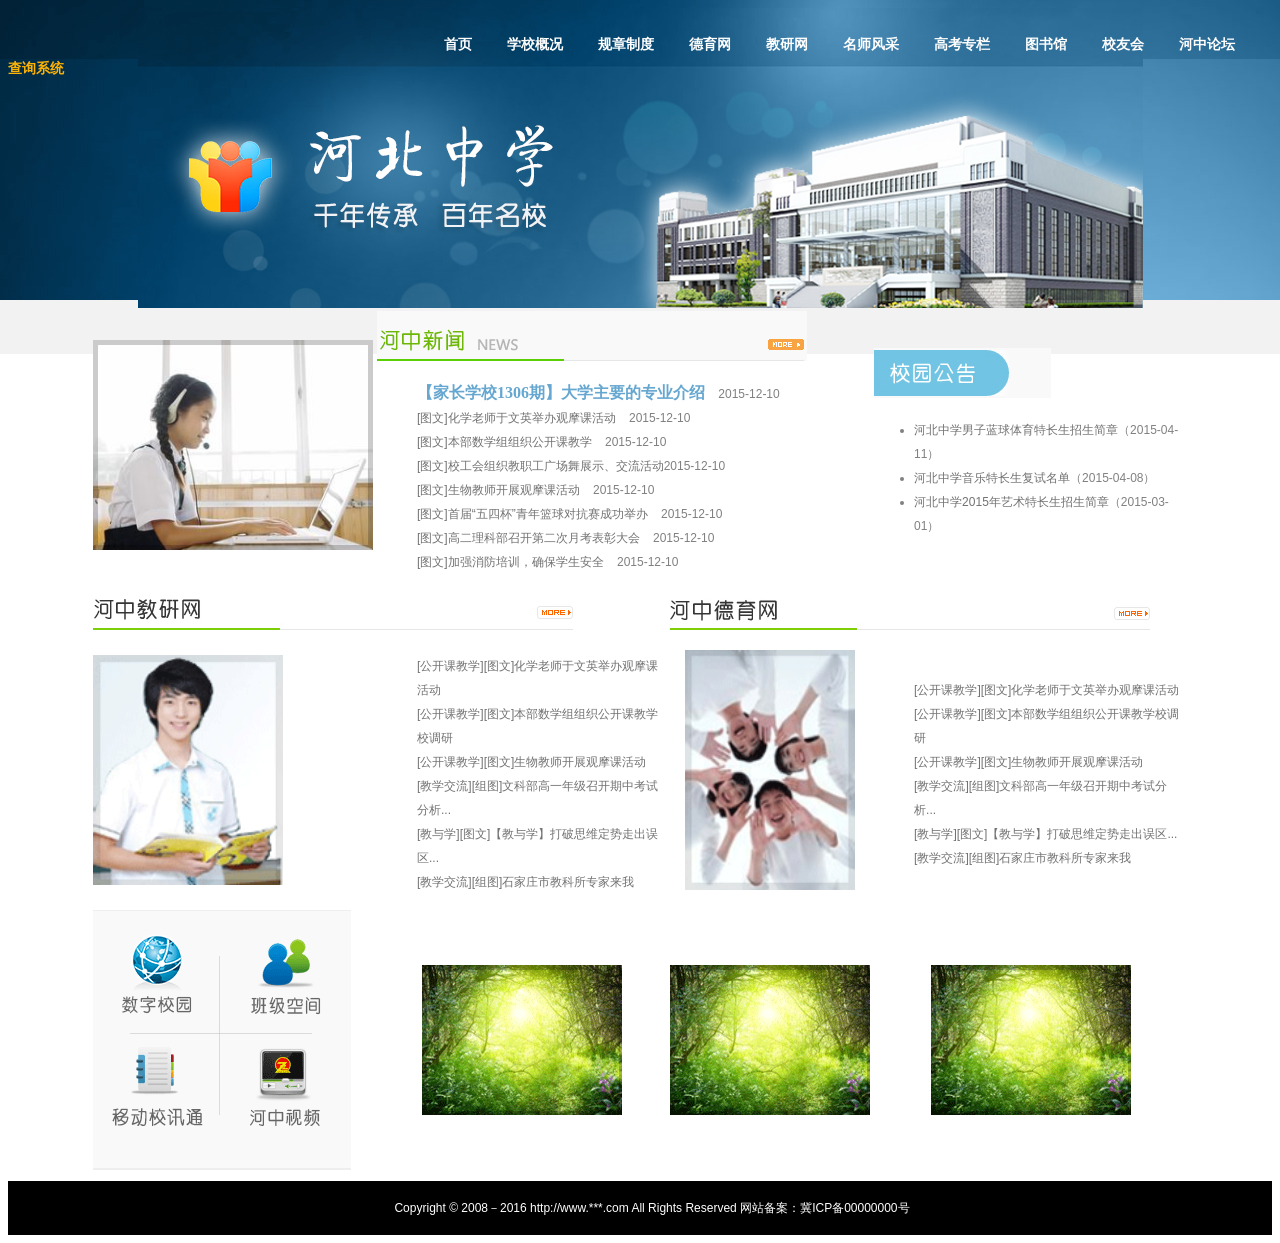
<file: homework2/index.html>
<!DOCTYPE html>
<html>
	<head>
		<title>index.html</title>
		<meta charset="utf-8"/>
		<link href="css/oppo.css" type="text/css" rel="stylesheet">
		<link href="css/style.css" type="text/css" rel="stylesheet">
		<link rel="stylesheet" type="text/css" href="css/index.css">
	</head>
	<body>
		<div id="top">
			<div id="leader">	
			<br/>
					&nbsp;&nbsp;&nbsp;&nbsp;&nbsp;&nbsp;&nbsp;&nbsp;&nbsp;&nbsp;&nbsp;&nbsp;&nbsp;&nbsp;&nbsp;&nbsp;&nbsp;&nbsp;&nbsp;&nbsp;&nbsp;&nbsp;&nbsp;&nbsp;&nbsp;&nbsp;&nbsp;&nbsp;&nbsp;&nbsp;&nbsp;&nbsp;&nbsp;&nbsp;&nbsp;&nbsp;&nbsp;&nbsp;&nbsp;&nbsp;&nbsp;&nbsp;&nbsp;&nbsp;&nbsp;&nbsp;&nbsp;&nbsp;&nbsp;&nbsp;&nbsp;&nbsp;&nbsp;&nbsp;&nbsp;
					&nbsp;&nbsp;&nbsp;&nbsp;&nbsp;&nbsp;&nbsp;&nbsp;&nbsp;&nbsp;&nbsp;&nbsp;&nbsp;&nbsp;&nbsp;&nbsp;&nbsp;&nbsp;&nbsp;&nbsp;&nbsp;&nbsp;&nbsp;&nbsp;&nbsp;&nbsp;&nbsp;&nbsp;&nbsp;&nbsp;&nbsp;&nbsp;&nbsp;&nbsp;&nbsp;&nbsp;&nbsp;&nbsp;&nbsp;&nbsp;&nbsp;&nbsp;&nbsp;&nbsp;&nbsp;&nbsp;&nbsp;&nbsp;&nbsp;&nbsp;&nbsp;&nbsp;&nbsp;&nbsp;&nbsp;
					<a href="#">首页</a>&nbsp;&nbsp;&nbsp;&nbsp;&nbsp;&nbsp;&nbsp;&nbsp;
					<a href="#">学校概况</a>&nbsp;&nbsp;&nbsp;&nbsp;&nbsp;&nbsp;&nbsp;&nbsp;
					<a href="#">规章制度</a>&nbsp;&nbsp;&nbsp;&nbsp;&nbsp;&nbsp;&nbsp;&nbsp;
					<a href="#">德育网</a>&nbsp;&nbsp;&nbsp;&nbsp;&nbsp;&nbsp;&nbsp;&nbsp;
					<a href="#">教研网</a>&nbsp;&nbsp;&nbsp;&nbsp;&nbsp;&nbsp;&nbsp;&nbsp;
					<a href="#">名师风采</a>&nbsp;&nbsp;&nbsp;&nbsp;&nbsp;&nbsp;&nbsp;&nbsp;
					<a href="#">高考专栏</a>&nbsp;&nbsp;&nbsp;&nbsp;&nbsp;&nbsp;&nbsp;&nbsp;
					<a href="#">图书馆</a>&nbsp;&nbsp;&nbsp;&nbsp;&nbsp;&nbsp;&nbsp;&nbsp;
					<a href="#">校友会</a>&nbsp;&nbsp;&nbsp;&nbsp;&nbsp;&nbsp;&nbsp;&nbsp;
					<a href="#">河中论坛</a>&nbsp;&nbsp;&nbsp;&nbsp;&nbsp;&nbsp;&nbsp;&nbsp;
					<a href="#"><font color="#fdb306">查询系统</font></a>	
			</div>
		</div>	
		<table align="center" border="0" width="1100" height="200" >
			<tr>
				<td><img src="images/pic.jpg"/></td>
				<td colspan="2"><img src="images/news_pic_title.gif"/>
				<ul>
					<li><a href="#" id="first">【家长学校1306期】大学主要的专业介绍</a>&nbsp;&nbsp;&nbsp;&nbsp;2015-12-10</li>
					<li><a href="#">[图文]化学老师于文英举办观摩课活动</a>&nbsp;&nbsp;&nbsp;&nbsp;2015-12-10</li>
					<li><a href="#">[图文]本部数学组组织公开课教学</a>&nbsp;&nbsp;&nbsp;&nbsp;2015-12-10</li>
					<li><a href="#">[图文]校工会组织教职工广场舞展示、交流活动</a>2015-12-10</li>
					<li><a href="#">[图文]生物教师开展观摩课活动</a>&nbsp;&nbsp;&nbsp;&nbsp;2015-12-10</li>
					<li><a href="#">[图文]首届“五四杯”青年篮球对抗赛成功举办</a>&nbsp;&nbsp;&nbsp;&nbsp;2015-12-10</li>
					<li><a href="#">[图文]高二理科部召开第二次月考表彰大会</a>&nbsp;&nbsp;&nbsp;&nbsp;2015-12-10</li>
					<li><a href="#">[图文]加强消防培训，确保学生安全</a>&nbsp;&nbsp;&nbsp;&nbsp;2015-12-10</li>
				</ul>
				</td>
				<td>
					<img src="images/notice_title.gif"/>
					<ul>
						<li class="school"><a href="#">河北中学男子蓝球体育特长生招生简章</a>（2015-04-11）</li>
						<li class="school"><a href="#">河北中学音乐特长生复试名单</a>（2015-04-08）</li>
						<li class="school"><a href="#">河北中学2015年艺术特长生招生简章</a>（2015-03-01）</li>
					</ul>
				</td>
			</tr>
			<tr>
				<td colspan="2">
					<img src="images/news_jy_title.gif"/>
				</td>
				<td colspan="2">
					<img src="images/news_dy_title.gif"/>
				</td>
			</tr>
			<tr>
				<td>
				<img src="images/news_jy_pic.gif" width="190" height="230" />
				</td>
				<td>
				<ul>
					<li><a href="#">[公开课教学][图文]化学老师于文英举办观摩课活动</a></li>
					<li><a href="#">[公开课教学][图文]本部数学组组织公开课教学校调研</a></li>
					<li><a href="#">[公开课教学][图文]生物教师开展观摩课活动</a></li>
					<li><a href="#">[教学交流][组图]文科部高一年级召开期中考试分析...</a></li>
					<li><a href="#">[教与学][图文]【教与学】打破思维定势走出误区...</a></li>
					<li><a href="#">[教学交流][组图]石家庄市教科所专家来我</a></li>
				</ul>
				</td>
				<td align="center">
					<img src="images/news_dy_pic.gif" width="170" height="240" />
				</td>
				<td>
					<ul>
						<li><a href="#">[公开课教学][图文]化学老师于文英举办观摩课活动</a></li>
						<li><a href="#">[公开课教学][图文]本部数学组组织公开课教学校调研</a></li>
						<li><a href="#">[公开课教学][图文]生物教师开展观摩课活动</a></li>
						<li><a href="#">[教学交流][组图]文科部高一年级召开期中考试分析...</a></li>
						<li><a href="#">[教与学][图文]【教与学】打破思维定势走出误区...</a></li>
						<li><a href="#">[教学交流][组图]石家庄市教科所专家来我</a></li>
					</ul>
				</td>
			<tr>
				<td>
					<img src="images/gnq.gif"/>
				</td>
				<td align="center">
					<img src="images/tup.gif"/>
				</td>
				<td>
					<img src="images/tup.gif"/>
				</td>
				<td align="center">
					<img src="images/tup.gif"/>
				</td>
			</tr>
		</table>
		<table width="100%" align="center" bgcolor="black" height="7%">
			<tr>
				<td align="center">
					<p><font color="white">Copyright © 2008－2016 http://www.***.com All Rights Reserved 网站备案：冀ICP备00000000号</font></p> 
				</td>
			</tr>
		</table>
	</body>
</html>
</file>
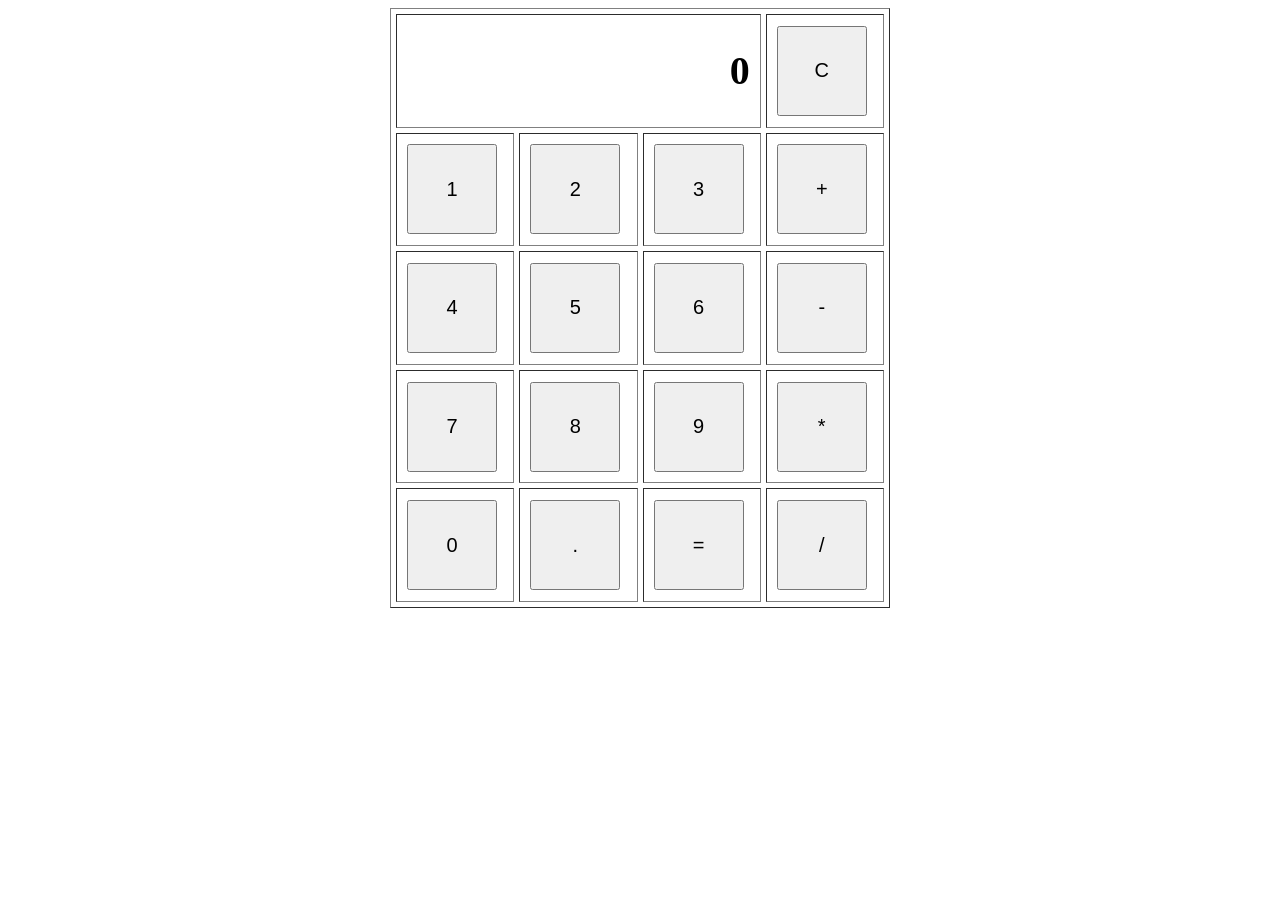
<file: calculator.html>
<!DOCTYPE html>
	<html>
	<head>
		<title></title>
		<meta charset="utf-8"/>
		<style type="text/css">
			button{
				height: 90px;
				width: 90px;
				text-align: center;
				font-size: 20px;
			}
		</style>
		<script type="text/javascript">
			var str="";
			var n=0;
			function show(number){
				
						str+=number;
						document.getElementById("content").innerHTML=str;
					
			}

			function clearData()
			{
				
				str="";
				document.getElementById("content").innerHTML=0;
			}
			function calculate()
			{
				document.getElementById("content").innerHTML="";
				var result=eval(str);
				result+="";
				if(result.indexOf('.')>0)
				{
					var a=result.indexOf('.');
					result=result.substr(0,a+2);
				}
				document.getElementById("content").innerHTML=result;
				str=result;
			}

		</script>


	</head>
	<body>
		<table align="center" cellpadding="10px" cellspacing="5px" width="500px" height="600px" border="1px">
			<tr>
				<td colspan="3" style="font-size: 40px; font-weight: bold; " align="right" id="content">0</td>
				<td><button type="button" value="C" onclick="clearData();">C</button></td>
			</tr>
			<tr>
				<td><button type="button" value="1" onclick="show('1');">1</button></td>
				<td><button type="button" value="2" onclick="show('2');">2</button></td>
				<td><button type="button" value="3" onclick="show('3');">3</button></td>
				<td><button type="button" value="+" onclick="show('+');">+</button></td>
			</tr>
			<tr>
				<td><button type="button" value="4" onclick="show('4');">4</button></td>
				<td><button type="button" value="5" onclick="show('5');">5</button></td>
				<td><button type="button" value="6" onclick="show('6');">6</button></td>
				<td><button type="button" value="-" onclick="show('-');">-</button></td>
			</tr>
			<tr>
				<td><button type="button" value="7" onclick="show('7');">7</button></td>
				<td><button type="button" value="8" onclick="show('8');">8</button></td>
				<td><button type="button" value="9" onclick="show('9');">9</button></td>
				<td><button type="button" value="*" onclick="show('*');">*</button></td>
			</tr>
			<tr>
				<td><button type="button" value="0" onclick="show('0');">0</button></td>
				<td><button type="button" value="." onclick="show('.');">.</button></td>
				<td><button type="button" value="=" onclick="calculate();">=</button></td>
				<td><button type="button" value="/" onclick="show('/');">/</button></td>
			</tr>
		</table>
	</body>
</html>
</file>
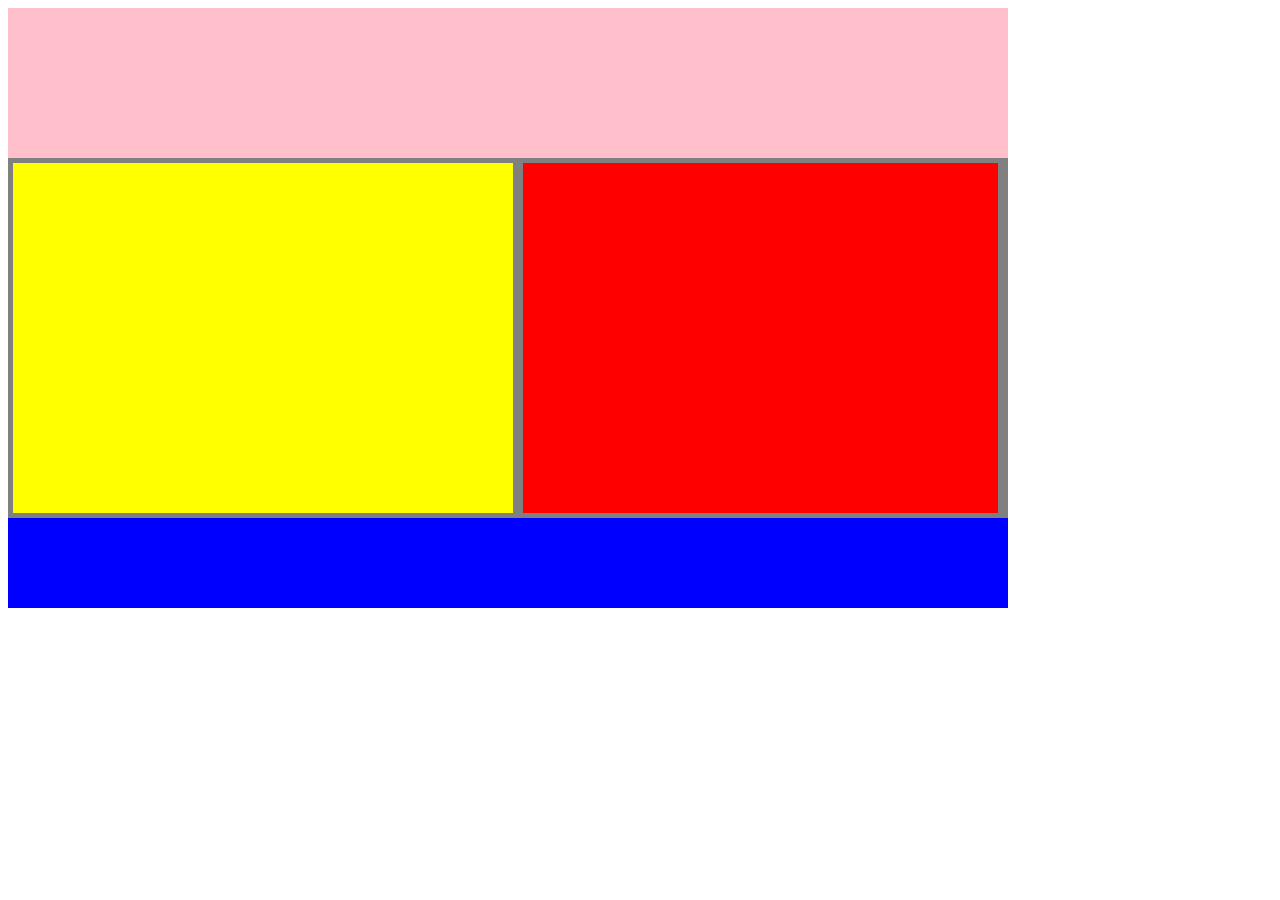
<file: float.html>
<!DOCTYPE html>
<html>
	<head>
		<title>flost</title>
		<meta charset="UTF-8"/>
		<style type="text/css">
			div.mybody{
				width: 1000px;
				height: 600px;
				background-color: gray;
			}
			div#top{
				width: 1000px;
				height: 150px;
				background-color: pink;
			}
			div#left{
				width: 500px;
				height: 350px;
				background-color: yellow;
				margin: 5px;
				float: left;
			}
			div#right{
				width: 475px;
				height: 350px;
				background-color: red;
				margin: 5px;
				float: left;
			}
			div#bottom{
				width: 1000px;
				height: 90px;
				background-color: blue;
				float: left;
			}

			</style>
	</head>
	<body>
		<div class="mybody">
			<div id="top"></div>
			<div id="left"></div>
			<div id="right"></div>
			<div id="bottom"></div>
		</div>
	</body>
</html>
</file>
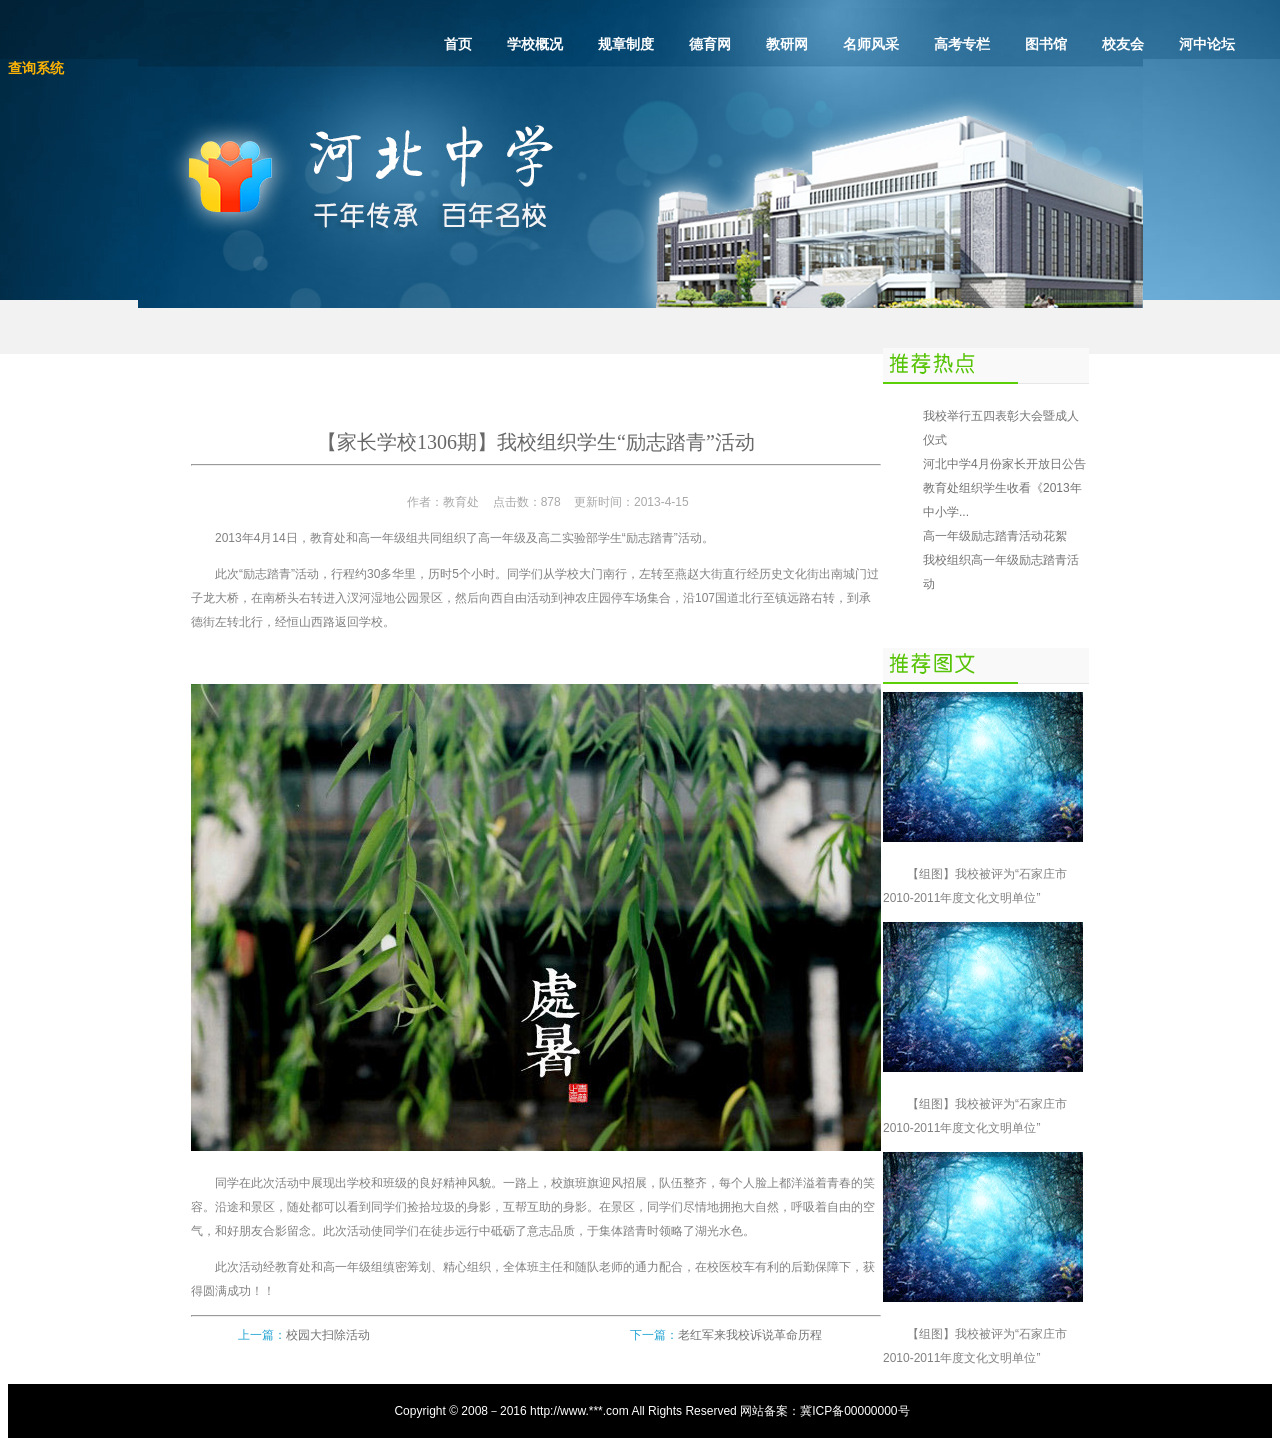
<file: homework2/content.html>
<!DOCTYPE html>
<html>
	<head>
		<title>content.html</title>
		<meta charset="utf-8"/>
		<link rel="stylesheet" type="text/css" href="css/style.css">
		<link rel="stylesheet" type="text/css" href="css/oppo.css">
		<link rel="stylesheet" type="text/css" href="css/content.css">
	</head>
	<body>
		<div id="top">
			<div id="leader">
					<br/>
					&nbsp;&nbsp;&nbsp;&nbsp;&nbsp;&nbsp;&nbsp;&nbsp;&nbsp;&nbsp;&nbsp;&nbsp;&nbsp;&nbsp;&nbsp;&nbsp;&nbsp;&nbsp;&nbsp;&nbsp;&nbsp;&nbsp;&nbsp;&nbsp;&nbsp;&nbsp;&nbsp;&nbsp;&nbsp;&nbsp;&nbsp;&nbsp;&nbsp;&nbsp;&nbsp;&nbsp;&nbsp;&nbsp;&nbsp;&nbsp;&nbsp;&nbsp;&nbsp;&nbsp;&nbsp;&nbsp;&nbsp;&nbsp;&nbsp;&nbsp;&nbsp;&nbsp;&nbsp;&nbsp;&nbsp;
					&nbsp;&nbsp;&nbsp;&nbsp;&nbsp;&nbsp;&nbsp;&nbsp;&nbsp;&nbsp;&nbsp;&nbsp;&nbsp;&nbsp;&nbsp;&nbsp;&nbsp;&nbsp;&nbsp;&nbsp;&nbsp;&nbsp;&nbsp;&nbsp;&nbsp;&nbsp;&nbsp;&nbsp;&nbsp;&nbsp;&nbsp;&nbsp;&nbsp;&nbsp;&nbsp;&nbsp;&nbsp;&nbsp;&nbsp;&nbsp;&nbsp;&nbsp;&nbsp;&nbsp;&nbsp;&nbsp;&nbsp;&nbsp;&nbsp;&nbsp;&nbsp;&nbsp;&nbsp;&nbsp;&nbsp;
					<a href="#">首页</a>&nbsp;&nbsp;&nbsp;&nbsp;&nbsp;&nbsp;&nbsp;&nbsp;
					<a href="#">学校概况</a>&nbsp;&nbsp;&nbsp;&nbsp;&nbsp;&nbsp;&nbsp;&nbsp;
					<a href="#">规章制度</a>&nbsp;&nbsp;&nbsp;&nbsp;&nbsp;&nbsp;&nbsp;&nbsp;
					<a href="#">德育网</a>&nbsp;&nbsp;&nbsp;&nbsp;&nbsp;&nbsp;&nbsp;&nbsp;
					<a href="#">教研网</a>&nbsp;&nbsp;&nbsp;&nbsp;&nbsp;&nbsp;&nbsp;&nbsp;
					<a href="#">名师风采</a>&nbsp;&nbsp;&nbsp;&nbsp;&nbsp;&nbsp;&nbsp;&nbsp;
					<a href="#">高考专栏</a>&nbsp;&nbsp;&nbsp;&nbsp;&nbsp;&nbsp;&nbsp;&nbsp;
					<a href="#">图书馆</a>&nbsp;&nbsp;&nbsp;&nbsp;&nbsp;&nbsp;&nbsp;&nbsp;
					<a href="#">校友会</a>&nbsp;&nbsp;&nbsp;&nbsp;&nbsp;&nbsp;&nbsp;&nbsp;
					<a href="#">河中论坛</a>&nbsp;&nbsp;&nbsp;&nbsp;&nbsp;&nbsp;&nbsp;&nbsp;
					<a href="#"><font color="#fdb306">查询系统</font></a>	
			</div>
		</div>
		<table align="center" border="0" width="800" height="600" cellpadding="0">
			<tr>
				<td align="center" id="parents">
					<br/>
					<br/>
					<br/>
					<br/>
					<br/>
					【家长学校1306期】我校组织学生“励志踏青”活动
					<hr>
				</td>
				<td rowspan="2">
					<img src="images/hot.gif"/>
					<ul>
						<li><a href="#">我校举行五四表彰大会暨成人仪式</a></li>
						<li><a href="#">河北中学4月份家长开放日公告</a></li>
						<li><a href="#">教育处组织学生收看《2013年中小学...</a></li>
						<li><a href="#">高一年级励志踏青活动花絮</a></li>
						<li><a href="#">我校组织高一年级励志踏青活动</a></li>
					</ul>
				</td>
			</tr>
			<tr>
				<td><p id="author" align="center">作者：教育处&nbsp;&nbsp;&nbsp;&nbsp;点击数：878&nbsp;&nbsp;&nbsp;&nbsp;更新时间：2013-4-15</p>
					<p>2013年4月14日，教育处和高一年级组共同组织了高一年级及高二实验部学生“励志踏青”活动。</p>
					<p>此次“励志踏青”活动，行程约30多华里，历时5个小时。同学们从学校大门南行，左转至燕赵大街直行经历史文化街出南城门过子龙大桥，在南桥头右转进入汊河湿地公园景区，然后向西自由活动到神农庄园停车场集合，沿107国道北行至镇远路右转，到承德街左转北行，经恒山西路返回学校。</p>
				</td>
			</tr>
			<tr>
				<td>
					<img src="images/newspic.jpg"/>
					<p>同学在此次活动中展现出学校和班级的良好精神风貌。一路上，校旗班旗迎风招展，队伍整齐，每个人脸上都洋溢着青春的笑容。沿途和景区，随处都可以看到同学们捡拾垃圾的身影，互帮互助的身影。在景区，同学们尽情地拥抱大自然，呼吸着自由的空气，和好朋友合影留念。此次活动使同学们在徒步远行中砥砺了意志品质，于集体踏青时领略了湖光水色。</p>
					<p>此次活动经教育处和高一年级组缜密筹划、精心组织，全体班主任和随队老师的通力配合，在校医校车有利的后勤保障下，获得圆满成功！！</p>
					<hr>
					&nbsp;&nbsp;&nbsp;&nbsp;&nbsp;&nbsp;&nbsp;&nbsp;&nbsp;&nbsp;&nbsp;&nbsp;&nbsp;&nbsp;<font class="pre">上一篇：</font><a href="#">校园大扫除活动</a>&nbsp;&nbsp;&nbsp;&nbsp;&nbsp;&nbsp;&nbsp;&nbsp;&nbsp;&nbsp;&nbsp;&nbsp;&nbsp;&nbsp;&nbsp;&nbsp;&nbsp;&nbsp;&nbsp;&nbsp;&nbsp;&nbsp;&nbsp;&nbsp;&nbsp;&nbsp;&nbsp;&nbsp;&nbsp;&nbsp;&nbsp;&nbsp;&nbsp;&nbsp;&nbsp;&nbsp;&nbsp;&nbsp;&nbsp;&nbsp;&nbsp;&nbsp;&nbsp;&nbsp;&nbsp;&nbsp;&nbsp;&nbsp;&nbsp;&nbsp;&nbsp;&nbsp;&nbsp;&nbsp;&nbsp;&nbsp;&nbsp;&nbsp;&nbsp;&nbsp;&nbsp;&nbsp;&nbsp;&nbsp;&nbsp;&nbsp;&nbsp;&nbsp;&nbsp;&nbsp;&nbsp;&nbsp;&nbsp;&nbsp;&nbsp;&nbsp;&nbsp;&nbsp;<font class="pre">下一篇：</font><a href="#">老红军来我校诉说革命历程</a>
				</td>
				<td>
					<img src="images/tjpic.gif"/><br/>
					<img src="images/pic.gif"/><br/>
					<p>【组图】我校被评为“石家庄市2010-2011年度文化文明单位”</p>
					<img src="images/pic.gif"/><br/>
					<p>【组图】我校被评为“石家庄市2010-2011年度文化文明单位”</p>
					<img src="images/pic.gif"/><br/>
					<p>【组图】我校被评为“石家庄市2010-2011年度文化文明单位”</p>
				</td>
			</tr>
		</table>
		<table width="100%" align="center" bgcolor="black" height="100%">
			<tr>
				<td align="center">
					<p><font color="white">Copyright © 2008－2016 http://www.***.com All Rights Reserved 网站备案：冀ICP备00000000号</font></p> 
				</td>
			</tr>
		</table>
	</body>
</html>
</file>
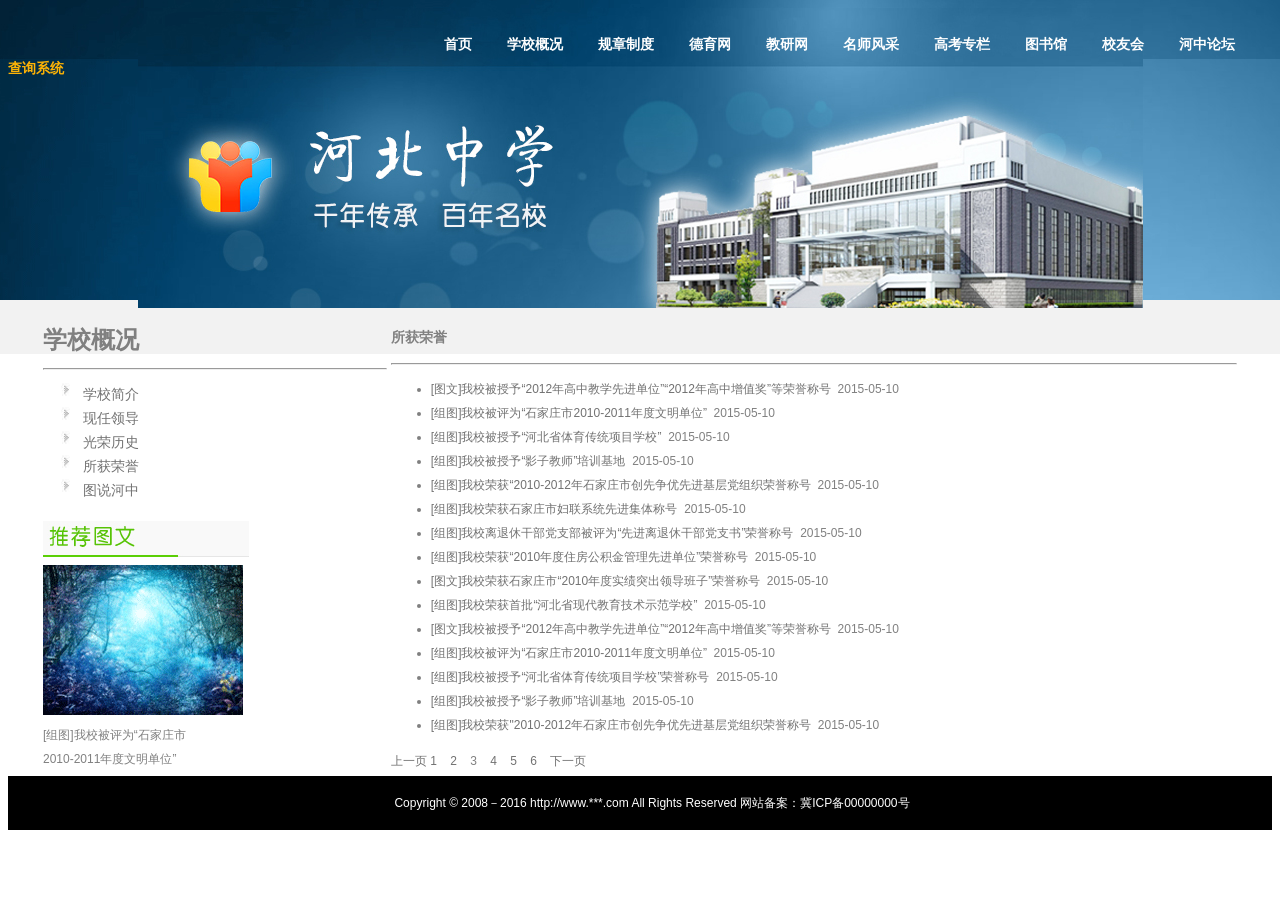
<file: homework2/list.html>
<!DOCTYPE html>
<html>
	<head>
		<title>list.html</title>
		<meta charset="utf-8"/>
		<link href="css/oppo.css" type="text/css" rel="stylesheet">
		<link rel="stylesheet" type="text/css" href="css/style.css">
		<link rel="stylesheet" type="text/css" href="css/list.css">
	</head>
	<body>
		<div id="top">
			<div id="leader">	
				<br/>
					&nbsp;&nbsp;&nbsp;&nbsp;&nbsp;&nbsp;&nbsp;&nbsp;&nbsp;&nbsp;&nbsp;&nbsp;&nbsp;&nbsp;&nbsp;&nbsp;&nbsp;&nbsp;&nbsp;&nbsp;&nbsp;&nbsp;&nbsp;&nbsp;&nbsp;&nbsp;&nbsp;&nbsp;&nbsp;&nbsp;&nbsp;&nbsp;&nbsp;&nbsp;&nbsp;&nbsp;&nbsp;&nbsp;&nbsp;&nbsp;&nbsp;&nbsp;&nbsp;&nbsp;&nbsp;&nbsp;&nbsp;&nbsp;&nbsp;&nbsp;&nbsp;&nbsp;&nbsp;&nbsp;&nbsp;
					&nbsp;&nbsp;&nbsp;&nbsp;&nbsp;&nbsp;&nbsp;&nbsp;&nbsp;&nbsp;&nbsp;&nbsp;&nbsp;&nbsp;&nbsp;&nbsp;&nbsp;&nbsp;&nbsp;&nbsp;&nbsp;&nbsp;&nbsp;&nbsp;&nbsp;&nbsp;&nbsp;&nbsp;&nbsp;&nbsp;&nbsp;&nbsp;&nbsp;&nbsp;&nbsp;&nbsp;&nbsp;&nbsp;&nbsp;&nbsp;&nbsp;&nbsp;&nbsp;&nbsp;&nbsp;&nbsp;&nbsp;&nbsp;&nbsp;&nbsp;&nbsp;&nbsp;&nbsp;&nbsp;&nbsp;
					<a href="#">首页</a>&nbsp;&nbsp;&nbsp;&nbsp;&nbsp;&nbsp;&nbsp;&nbsp;
					<a href="#">学校概况</a>&nbsp;&nbsp;&nbsp;&nbsp;&nbsp;&nbsp;&nbsp;&nbsp;
					<a href="#">规章制度</a>&nbsp;&nbsp;&nbsp;&nbsp;&nbsp;&nbsp;&nbsp;&nbsp;
					<a href="#">德育网</a>&nbsp;&nbsp;&nbsp;&nbsp;&nbsp;&nbsp;&nbsp;&nbsp;
					<a href="#">教研网</a>&nbsp;&nbsp;&nbsp;&nbsp;&nbsp;&nbsp;&nbsp;&nbsp;
					<a href="#">名师风采</a>&nbsp;&nbsp;&nbsp;&nbsp;&nbsp;&nbsp;&nbsp;&nbsp;
					<a href="#">高考专栏</a>&nbsp;&nbsp;&nbsp;&nbsp;&nbsp;&nbsp;&nbsp;&nbsp;
					<a href="#">图书馆</a>&nbsp;&nbsp;&nbsp;&nbsp;&nbsp;&nbsp;&nbsp;&nbsp;
					<a href="#">校友会</a>&nbsp;&nbsp;&nbsp;&nbsp;&nbsp;&nbsp;&nbsp;&nbsp;
					<a href="#">河中论坛</a>&nbsp;&nbsp;&nbsp;&nbsp;&nbsp;&nbsp;&nbsp;&nbsp;
					<a href="#"><font color="#fdb306">查询系统</font></a>	
			</div>
		</div>	
		<table border="0" align="center" width="1200" height="300">
			<tr>
				<td>
					<h1><b>学校概况</b></h1>
					<hr>
					<ul>
						<li class="p"><a href="#">学校简介</a></li>
						<li class="p"><a href="#">现任领导</a></li>
						<li class="p"><a href="#">光荣历史</a></li>
						<li class="p"><a href="#">所获荣誉</a></li>
						<li class="p"><a href="#">图说河中</a></li>
					</ul>
				</td>
				<td rowspan="2">
					<h3><b>所获荣誉</b></h3>
					<hr>
					<ul>
						<li class="list"><a href="#">[图文]我校被授予“2012年高中教学先进单位”“2012年高中增值奖”等荣誉称号</a>&nbsp;&nbsp;2015-05-10</li>
						<li class="list"><a href="#">[组图]我校被评为“石家庄市2010-2011年度文明单位”</a>&nbsp;&nbsp;2015-05-10</li>
						<li class="list"><a href="#">[组图]我校被授予“河北省体育传统项目学校”</a>&nbsp;&nbsp;2015-05-10</li>
						<li class="list"><a href="#">[组图]我校被授予“影子教师”培训基地</a>&nbsp;&nbsp;2015-05-10</li>
						<li class="list"><a href="#">[组图]我校荣获“2010-2012年石家庄市创先争优先进基层党组织荣誉称号</a>&nbsp;&nbsp;2015-05-10</li>
						<li class="list"><a href="#">[组图]我校荣获石家庄市妇联系统先进集体称号</a>&nbsp;&nbsp;2015-05-10</li>
						<li class="list"><a href="#">[组图]我校离退休干部党支部被评为“先进离退休干部党支书”荣誉称号</a>&nbsp;&nbsp;2015-05-10</li>
						<li class="list"><a href="#">[组图]我校荣获“2010年度住房公积金管理先进单位”荣誉称号</a>&nbsp;&nbsp;2015-05-10</li>
						<li class="list"><a href="#">[图文]我校荣获石家庄市“2010年度实绩突出领导班子”荣誉称号</a>&nbsp;&nbsp;2015-05-10</li>
						<li class="list"><a href="#">[组图]我校荣获首批“河北省现代教育技术示范学校”</a>&nbsp;&nbsp;2015-05-10</li>
						<li class="list"><a href="#">[图文]我校被授予“2012年高中教学先进单位”“2012年高中增值奖”等荣誉称号</a>&nbsp;&nbsp;2015-05-10</li>
						<li class="list"><a href="#">[组图]我校被评为“石家庄市2010-2011年度文明单位”</a>&nbsp;&nbsp;2015-05-10</li>
						<li class="list"><a href="#">[组图]我校被授予“河北省体育传统项目学校”荣誉称号</a>&nbsp;&nbsp;2015-05-10</li>
						<li class="list"><a href="#">[组图]我校被授予“影子教师”培训基地</a>&nbsp;&nbsp;2015-05-10</li>
						<li class="list">
							<a href="#">[组图]我校荣获"2010-2012年石家庄市创先争优先进基层党组织荣誉称号</a>&nbsp;&nbsp;2015-05-10
						</li>
					</ul>
					<a href="#">上一页</a>&nbsp;<a href="#">1</a>&nbsp;&nbsp;&nbsp;&nbsp;<a href="#">2</a>&nbsp;&nbsp;&nbsp;&nbsp;3&nbsp;&nbsp;&nbsp;&nbsp;<a href="#">4</a>&nbsp;&nbsp;&nbsp;&nbsp;<a href="#">5</a>&nbsp;&nbsp;&nbsp;&nbsp;<a href="#">6</a>&nbsp;&nbsp;&nbsp;&nbsp;<a href="#">下一页</a>
				</td>
			</tr>
			<tr>
				<td>
					<img src="images/tjpic.gif"/><br/>
					<img src="images/pic.gif"/><br/>
					[组图]我校被评为“石家庄市<br/>2010-2011年度文明单位”
				</td>
			</tr>
		</table>
		<table width="100%" align="center" bgcolor="black" height="7%">
			<tr>
				<td align="center">
					<p><font color="white">Copyright © 2008－2016 http://www.***.com All Rights Reserved 网站备案：冀ICP备00000000号</font></p> 
				</td>
			</tr>
		</table>
	</body>
</html>
</file>
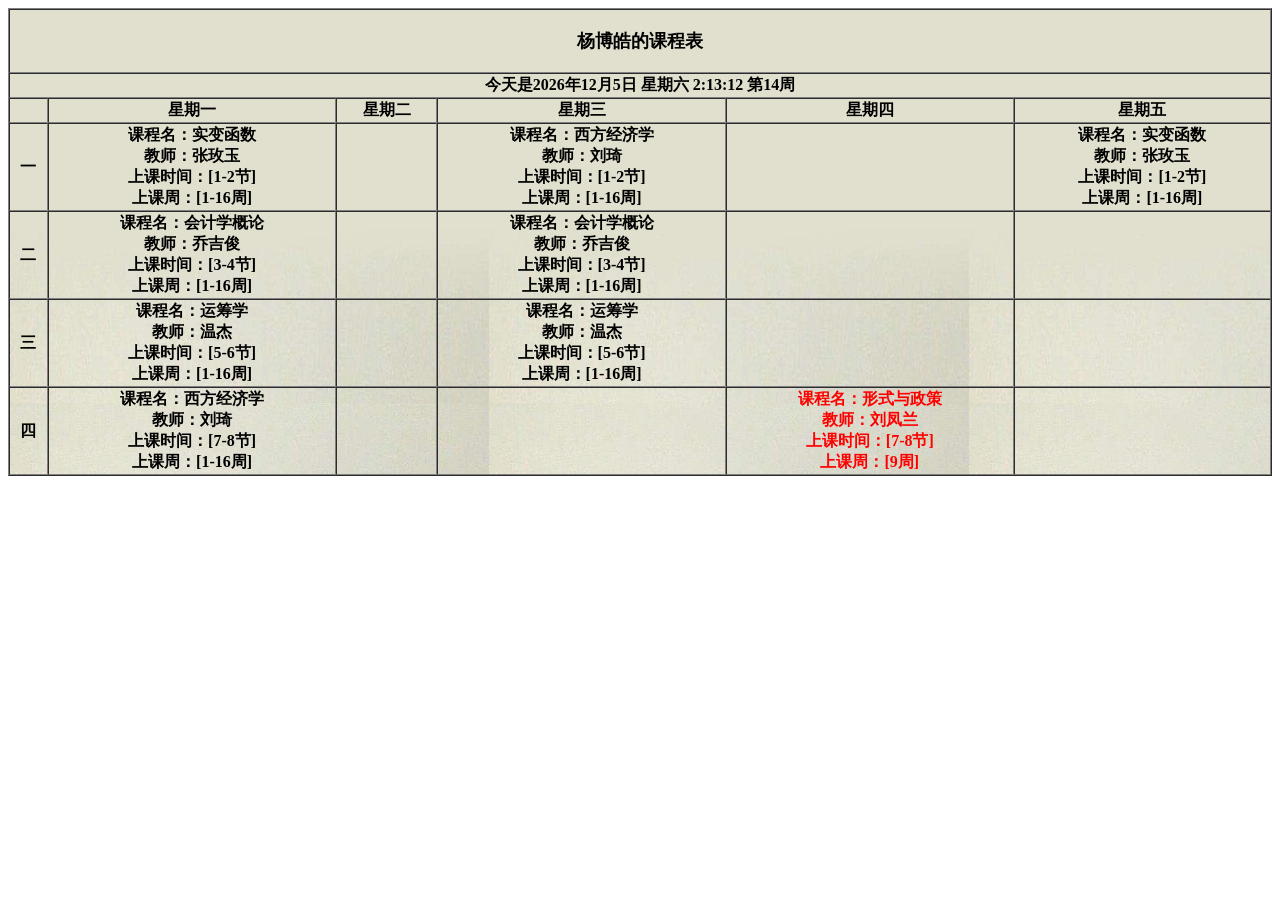
<file: ybh/course.html>
<!DOCTYPE html>
<html>
	<head>
		<title></title>
		<meta charset="utf-8"/>
		    <meta name="viewport" content="width=device-width, initial-scale=1.0, minimum-scale=1.0, maximum-scale=1.0, user-scalable=no" />  

		<style type="text/css">
			
			body
			{
				color: black;
				background-repeat: no-repeat;
				font-weight: bold;
			}
			table
			{
				background-image: url(6.jpg);
			}
		</style>
		<script type="text/javascript">
			function startTime()
			{
				var D=new Date()
				var weekday=new Array(7)
				weekday[0]="星期日"
				weekday[1]="星期一"
				weekday[2]="星期二"
				weekday[3]="星期三"
				weekday[4]="星期四"
				weekday[5]="星期五"
				weekday[6]="星期六"
				var dateArr = new Array(31, 28, 31, 30, 31, 30, 31, 31, 30, 31, 30, 31);
				var today=new Date()
				var h=today.getHours()
				var m=today.getMinutes()
				var s=today.getSeconds()
				var y=today.getFullYear()
				var M=today.getMonth()
				var d=today.getDate()
				var result = 0;

				for ( var i = 0; i < M; i++) {
					result += dateArr[i];
				}
				result+=d;
				if (M > 1 && (y % 4 == 0 && y % 100 != 0) || y % 400 == 0) {
					result += 1;
				}
				var z=parseInt((result-246)/7+1);

				m=checkTime(m)
				s=checkTime(s)
				M+=1;
				document.getElementById('txt').innerHTML="今天是"+y+"年"+M+"月"+d+"日 "+weekday[D.getDay()]+" "+h+":"+m+":"+s+"  第"+z+"周"
				t=setTimeout('startTime()',500)
			}

			function checkTime(i)
			{
				if (i<10) 
				  {
				  	i="0" + i
				  }
				  return i
			}
		</script>
	</head>
	<body onload="startTime()" >
		<table border="1" width="100%" cellspacing="0" style=" text-align: center;" align="center">
			<tr>
				<td colspan="6">
					<p style="font-size: 18px">杨博皓的课程表</p>
				</td>
			</tr>
			<tr>
				<td id="txt" colspan="6">
					
				</td>
			</tr>
			<tr>
				<th></th>
				<th>星期一</th>
				<th>星期二</th>
				<th>星期三</th>
				<th>星期四</th>
				<th>星期五</th>
			</tr>
			<tr>
				<td>一</td>
				<td>课程名：实变函数<br>教师：张玫玉<br>上课时间：[1-2节]<br>上课周：[1-16周]</td>
				<td></td>
				<td>课程名：西方经济学<br>教师：刘琦<br>上课时间：[1-2节]<br>上课周：[1-16周]</td>
				<td></td>
				<td>课程名：实变函数<br>教师：张玫玉<br>上课时间：[1-2节]<br>上课周：[1-16周]</td>
			</tr>
			<tr>
				<td>二</td>
				<td>课程名：会计学概论<br>教师：乔吉俊<br>上课时间：[3-4节]<br>上课周：[1-16周]</td>
				<td></td>
				<td>课程名：会计学概论<br>教师：乔吉俊<br>上课时间：[3-4节]<br>上课周：[1-16周]</td>
				<td></td>
				<td></td>

			</tr>
			<tr>
				<td>三</td>
				<td>课程名：运筹学<br>教师：温杰<br>上课时间：[5-6节]<br>上课周：[1-16周]</td>
				<td></td>
				<td>课程名：运筹学<br>教师：温杰<br>上课时间：[5-6节]<br>上课周：[1-16周]</td>
				<td></td>
				<td></td>

			</tr>
			<tr>
				<td>四</td>
				<td>课程名：西方经济学<br>教师：刘琦<br>上课时间：[7-8节]<br>上课周：[1-16周]</td>
				<td></td>
				<td></td>
				<td><font color="red">课程名：形式与政策<br>教师：刘凤兰<br>上课时间：[7-8节]<br>上课周：[9周]</font></td>
				<td></td>
			</tr>
		</table>
	</body>
</html>
</file>
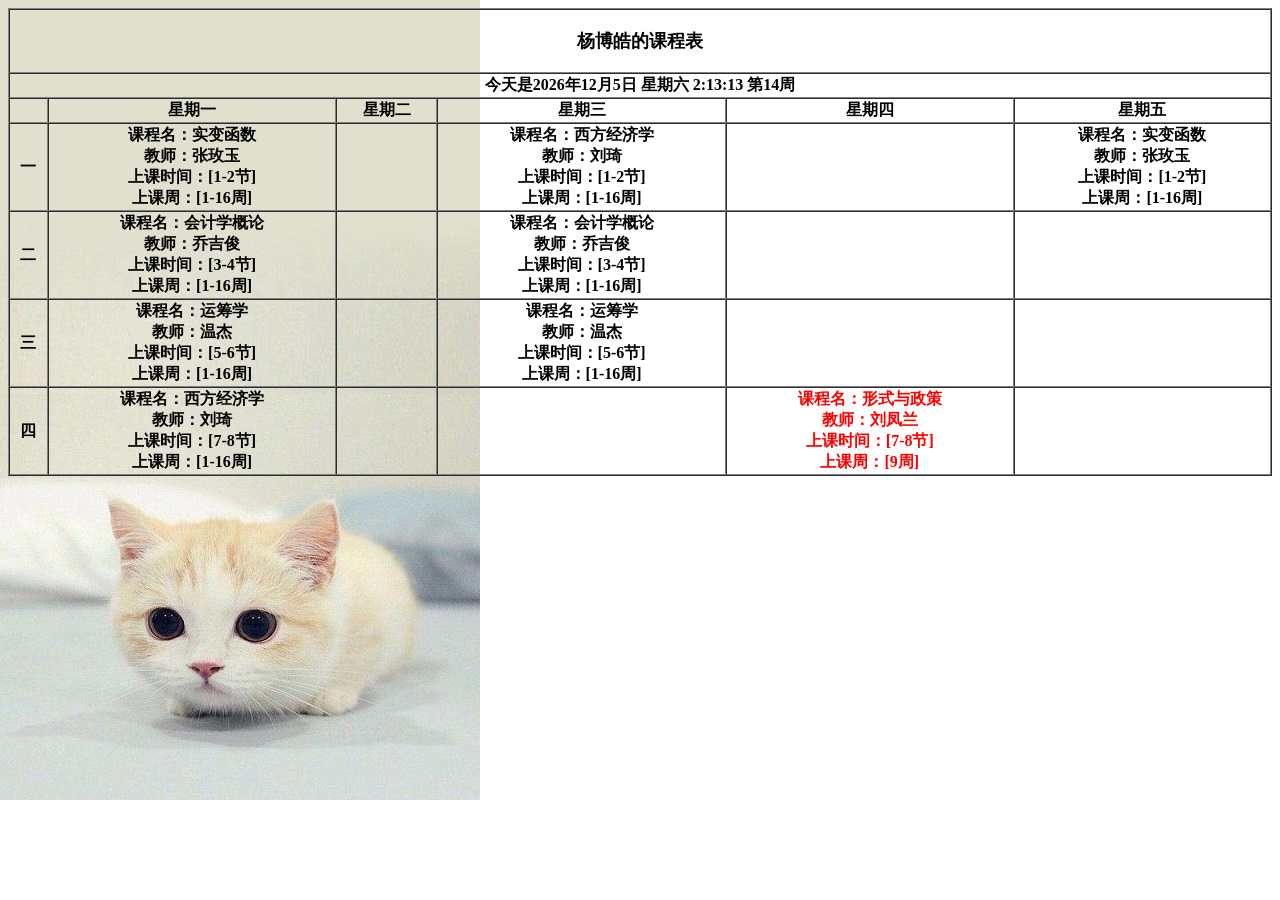
<file: 新建文件夹/course.html>
<!DOCTYPE html>
<html>
	<head>
		<title></title>
		<meta charset="utf-8"/>
		    <meta name="viewport" content="width=device-width, initial-scale=1.0, minimum-scale=1.0, maximum-scale=1.0, user-scalable=no" />  

		<style type="text/css">
			
			body
			{
				color: black;
				background-image: url(6.jpg);
				background-repeat: no-repeat;
				font-weight: bold;
			}
		</style>
		<script type="text/javascript">
			function startTime()
			{
				var D=new Date()
				var weekday=new Array(7)
				weekday[0]="星期日"
				weekday[1]="星期一"
				weekday[2]="星期二"
				weekday[3]="星期三"
				weekday[4]="星期四"
				weekday[5]="星期五"
				weekday[6]="星期六"
				var dateArr = new Array(31, 28, 31, 30, 31, 30, 31, 31, 30, 31, 30, 31);
				var today=new Date()
				var h=today.getHours()
				var m=today.getMinutes()
				var s=today.getSeconds()
				var y=today.getFullYear()
				var M=today.getMonth()
				var d=today.getDate()
				var result = 0;

				for ( var i = 0; i < M; i++) {
					result += dateArr[i];
				}
				result+=d;
				if (M > 1 && (y % 4 == 0 && y % 100 != 0) || y % 400 == 0) {
					result += 1;
				}
				var z=parseInt((result-246)/7+1);

				m=checkTime(m)
				s=checkTime(s)
				M+=1;
				document.getElementById('txt').innerHTML="今天是"+y+"年"+M+"月"+d+"日 "+weekday[D.getDay()]+" "+h+":"+m+":"+s+"  第"+z+"周"
				t=setTimeout('startTime()',500)
			}

			function checkTime(i)
			{
				if (i<10) 
				  {
				  	i="0" + i
				  }
				  return i
			}
		</script>
	</head>
	<body onload="startTime()" >
		<table border="1" width="100%" cellspacing="0" style=" text-align: center;" align="center">
			<tr>
				<td colspan="6">
					<p style="font-size: 18px">杨博皓的课程表</p>
				</td>
			</tr>
			<tr>
				<td id="txt" colspan="6">
					
				</td>
			</tr>
			<tr>
				<th></th>
				<th>星期一</th>
				<th>星期二</th>
				<th>星期三</th>
				<th>星期四</th>
				<th>星期五</th>
			</tr>
			<tr>
				<td>一</td>
				<td>课程名：实变函数<br>教师：张玫玉<br>上课时间：[1-2节]<br>上课周：[1-16周]</td>
				<td></td>
				<td>课程名：西方经济学<br>教师：刘琦<br>上课时间：[1-2节]<br>上课周：[1-16周]</td>
				<td></td>
				<td>课程名：实变函数<br>教师：张玫玉<br>上课时间：[1-2节]<br>上课周：[1-16周]</td>
			</tr>
			<tr>
				<td>二</td>
				<td>课程名：会计学概论<br>教师：乔吉俊<br>上课时间：[3-4节]<br>上课周：[1-16周]</td>
				<td></td>
				<td>课程名：会计学概论<br>教师：乔吉俊<br>上课时间：[3-4节]<br>上课周：[1-16周]</td>
				<td></td>
				<td></td>

			</tr>
			<tr>
				<td>三</td>
				<td>课程名：运筹学<br>教师：温杰<br>上课时间：[5-6节]<br>上课周：[1-16周]</td>
				<td></td>
				<td>课程名：运筹学<br>教师：温杰<br>上课时间：[5-6节]<br>上课周：[1-16周]</td>
				<td></td>
				<td></td>

			</tr>
			<tr>
				<td>四</td>
				<td>课程名：西方经济学<br>教师：刘琦<br>上课时间：[7-8节]<br>上课周：[1-16周]</td>
				<td></td>
				<td></td>
				<td><font color="red">课程名：形式与政策<br>教师：刘凤兰<br>上课时间：[7-8节]<br>上课周：[9周]</font></td>
				<td></td>
			</tr>
		</table>
	</body>
</html>
</file>
<file: homework2/css/oppo.css>
body{
	background:url(../images/bg.gif) no-repeat top center; 
}
p{text-indent:2em;} 
#top{
	background: url(../images/banner.jpg) no-repeat top center;
}
#leader{
	height: 300px;
}
#leader a:link{
	text-decoration: none;
	color: white;
}
</file>
<file: homework2/css/style.css>
body{
	font-size:12px;
	font-family: "Arial";
	color: gray;
	line-height: 2em;
}
a{
	color: #727272;
	text-decoration: none;
}
a:hover{
	text-decoration: underline;
}
div #leader{
	font-size: 14px;
	font-weight: bold;
	color: #b9f605;
}
div #leader a{
	color: white;
}
div #leader a:hover{
	color: #b9f605;
	text-decoration: none;
}
li{
	list-style-type: none;
}
</file>
<file: homework2/css/index.css>
ul li #first{
	font-family: "微软雅黑";
	font-size: 16px;
	color: #65a7d0;
	font-weight: bold;
}
ul li.school{
	list-style-type: disc;
}
</file>
<file: homework2/css/content.css>
#parents{
	font-family: "微软雅黑";
	font-size: 20px;
	font-weight: normal;
	color: #686868;
}
#author{
	font-family: "Arial";
	font-size: 12px;
	color: #a9a8a8;
}
.pre{
	color: #22a3d3;
}
p{
	text-indent: 2em;
}
</file>
<file: homework2/css/list.css>
ul li.p{
	font-size: 14px;
	list-style-image: url(../images/list.png)
}
.p a:hover{
	text-decoration: none;
	color: #b9f605;
}
ul li.list{
	list-style-type: disc;
}
</file>
